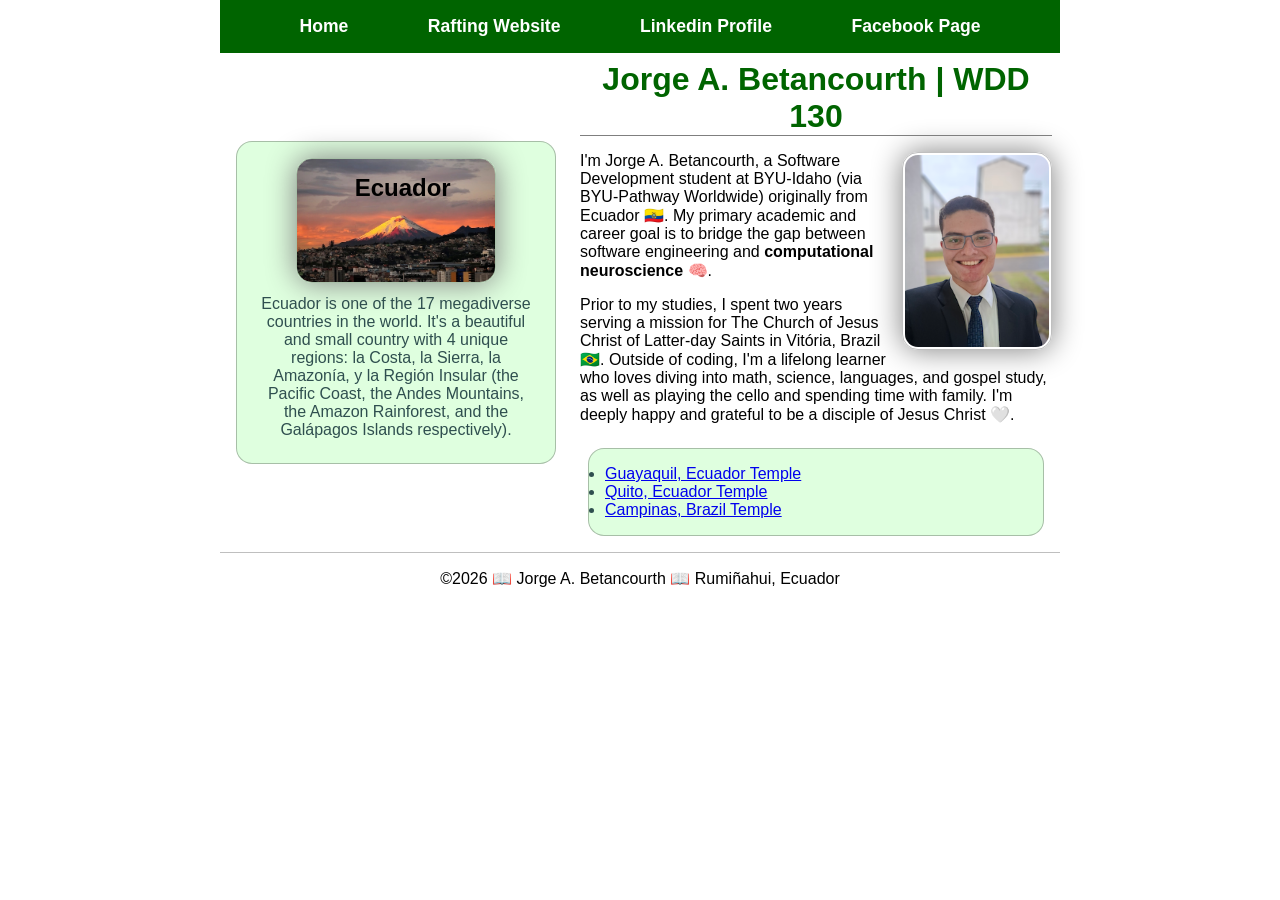
<file: index.html>
<!DOCTYPE html>
<html lang="en">

<head>
    <meta charset="UTF-8">
    <meta name="viewport" content="width=device-width, initial-scale=1.0">
    <title>Jorge A. Betancourth | WDD 130</title>
    <meta name="description" content=" Jorge A. Betancourth's webpage for the BYU-Idaho's course WDD130">
    <meta name="author" content="Jorge A. Betancourth">
    <link rel="stylesheet" href="styles/styles.css">
</head>

<body>
    <header>
        <nav>
            <a href="#">Home</a>
            <a href="wwr/">Rafting Website</a>
            <a href="https://www.linkedin.com/in/jorge-a-betancourth/" target="_blank">Linkedin Profile</a>
            <a href="https://facebook.com" target="_blank">Facebook Page</a>
        </nav>
    </header>
    <div class="grid">
        <main>
            <h1>Jorge A. Betancourth | WDD 130</h1>
            <img src="images/profile.webp" alt="Jorge A. Betancourth" width="200">
            <p>I'm Jorge A. Betancourth, a Software Development student at BYU-Idaho (via BYU-Pathway Worldwide) originally from Ecuador 🇪🇨. My primary academic and career goal is to bridge the gap between software engineering and <strong>computational neuroscience</strong> 🧠.</p>
            <p>Prior to my studies, I spent two years serving a mission for The Church of Jesus Christ of Latter-day Saints in Vitória, Brazil 🇧🇷. Outside of coding, I'm a lifelong learner who loves diving into math, science, languages, and gospel study, as well as playing the cello and spending time with family. I'm deeply happy and grateful to be a disciple of Jesus Christ 🤍.</p>
            <ul class="box">
                <li><a href="https://www.churchofjesuschrist.org/temples/details/guayaquil-ecuador-temple?lang=eng" target="_blank" rel="noopener">Guayaquil, Ecuador Temple</a></li>
                <li><a href="https://www.churchofjesuschrist.org/temples/details/quito-ecuador-temple?lang=eng" target="_blank" rel="noopener">Quito, Ecuador Temple</a></li>
                <li><a href="https://www.churchofjesuschrist.org/temples/details/campinas-brazil-temple?lang=eng" target="_blank" rel="noopener">Campinas, Brazil Temple</a></li>
            </ul>
        </main>
        <aside class="box">
            <h2>Ecuador</h2>
            <img src="images/ecuador_quito_landscape.webp" alt="Quito, Ecuador landscape">
            <p>Ecuador is one of the 17 megadiverse countries in the world. It's a beautiful and small country with 4 unique regions: la Costa, la Sierra, la Amazonía, y la Región Insular (the Pacific Coast, the Andes Mountains, the Amazon Rainforest, and the Galápagos Islands respectively).</p>
        </aside>
    </div>
    <footer>
        <p>©2026 📖 Jorge A. Betancourth 📖 Rumiñahui, Ecuador</p>
    </footer>
</body>

</html>
</file>
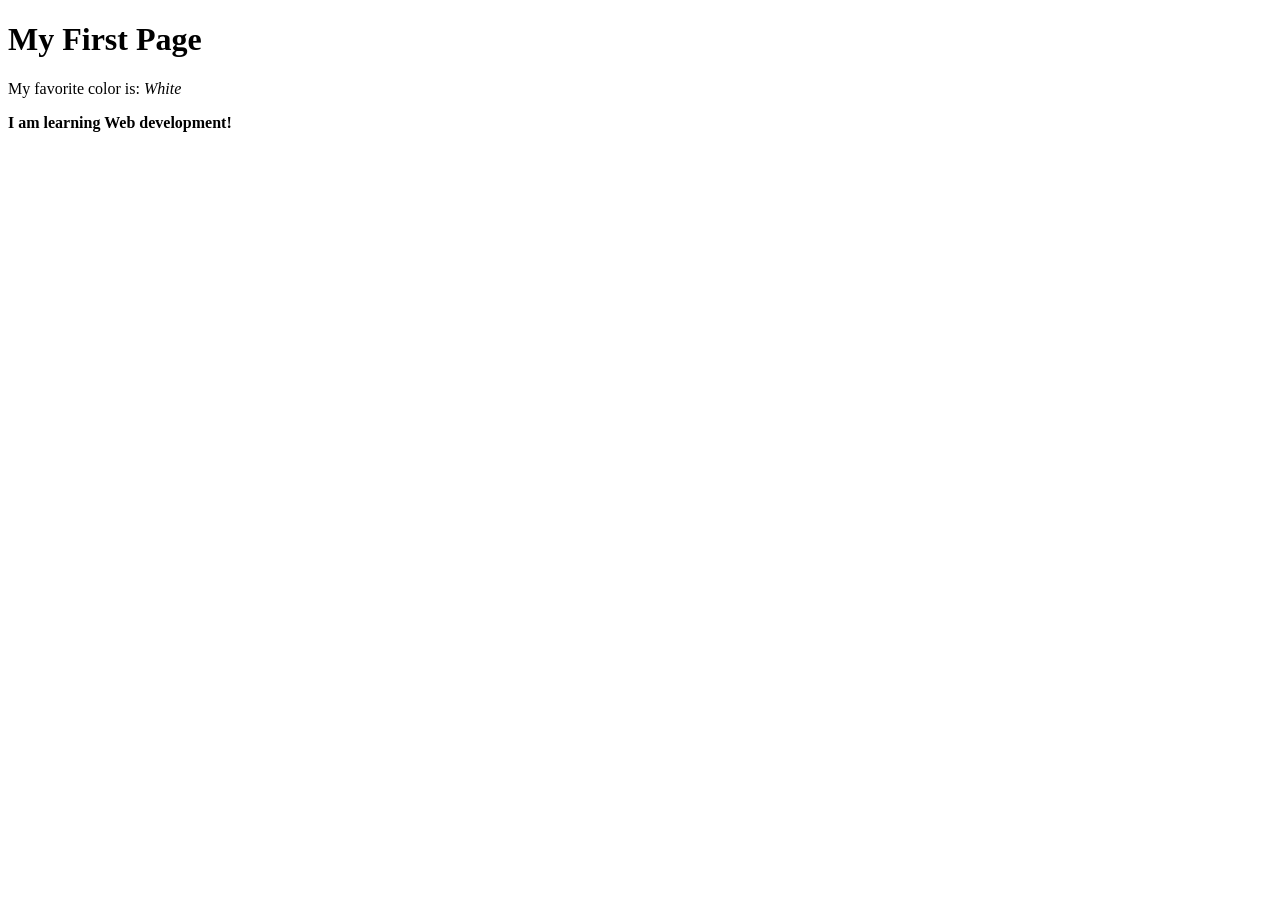
<file: week01/first-page.html>
<!DOCTYPE html>
<html lang="en">

<head>
    <meta charset="UTF-8">
    <meta name="viewport" content="width=device-width, initial-scale=1.0">
    <title>My First Page</title>
</head>

<body>
    <h1>My First Page</h1>
    <p>My favorite color is: <i>White</i></p>
    <p><b>I am learning Web development!</b></p>
</body>

</html>
</file>
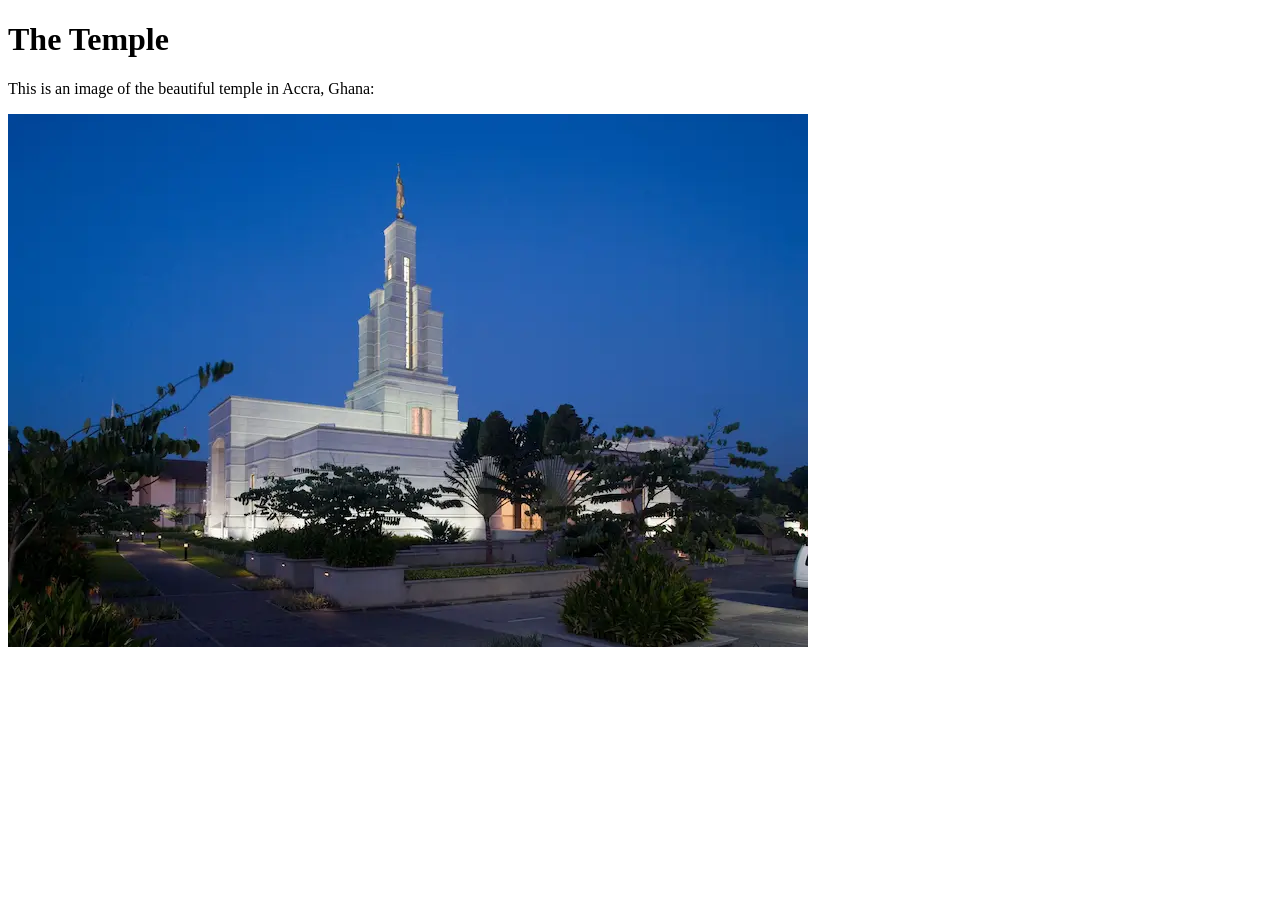
<file: week01/images.html>
<!DOCTYPE html>
<html lang="en">

<head>
    <meta charset="UTF-8">
    <meta name="viewport" content="width=device-width, initial-scale=1.0">
    <title>Temple Image</title>
</head>

<body>
    <h1>The Temple</h1>
    <p>This is an image of the beautiful temple in Accra, Ghana:</p>
    <img src="images/temple-small.webp" alt="The Accra Ghana Temple" width="800" height="533">

</body>

</html>
</file>
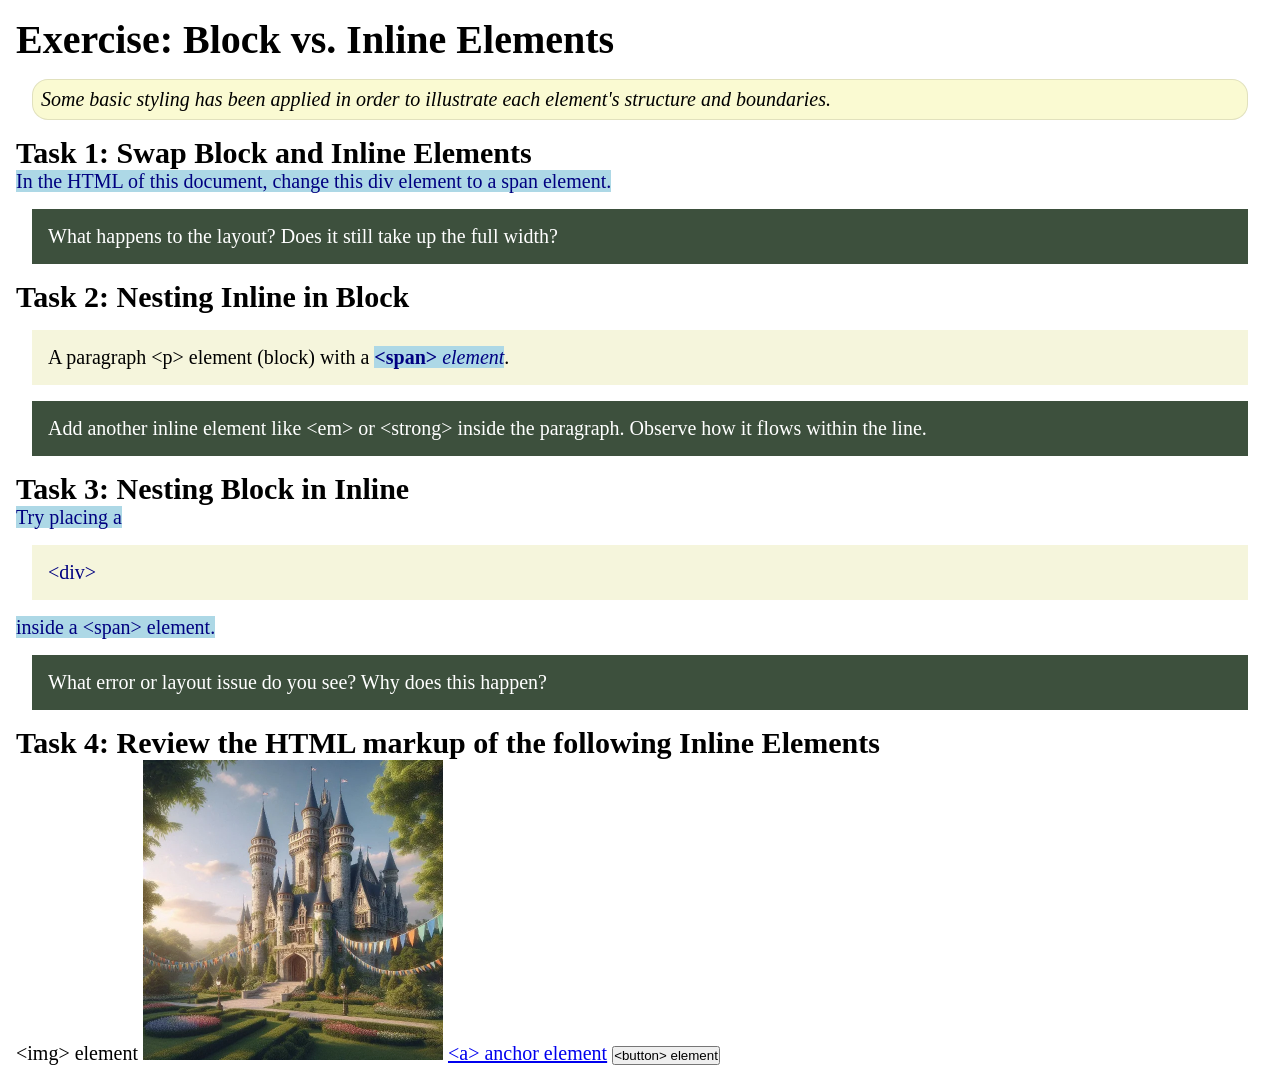
<file: week02/block-vs-inline.html>
<!DOCTYPE html>
<html lang="en">

<head>
    <meta charset="UTF-8">
    <meta name="viewport" content="width=device-width, initial-scale=1.0">
    <title>Exercise: Block vs. Inline Elements</title>
    <link rel="stylesheet" href="styles/block-vs-inline.css">
</head>

<body>
    <main>
        <h1>Exercise: Block vs. Inline Elements</h1>
        <p class="note">Some basic styling has been applied in order to illustrate each element's structure and boundaries.</p>

        <h2>Task 1: Swap Block and Inline Elements</h2>
        <span>In the HTML of this document, change this div element to a span element.</span>

        <p class="question">What happens to the layout? Does it still take up the full width?</p>

        <h2>Task 2: Nesting Inline in Block</h2>
        <p>A paragraph &lt;p&gt; element (block) with a <span><strong>&lt;span&gt;</strong> <em>element</em></span>.</p>
        <p class="question">Add another inline element like &lt;em&gt; or &lt;strong&gt; inside the paragraph. Observe how it flows within the line.</p>

        <h2>Task 3: Nesting Block in Inline</h2>
        <span>Try placing a <div>&lt;div&gt;</div>inside a &lt;span&gt; element.</span>
        <p class="question">What error or layout issue do you see? Why does this happen?</p>

        <h2>Task 4: Review the HTML markup of the following Inline Elements</h2>
        &lt;img&gt; element
        <img src="images/castle.webp" alt="placeholder image (images are inline)" width="300" height="300">
        <a href="https://churchofjesuschrist.org">&lt;a&gt; anchor element</a>
        <button type="button">&lt;button&gt; element</button>
    </main>
</body>

</html>
</file>
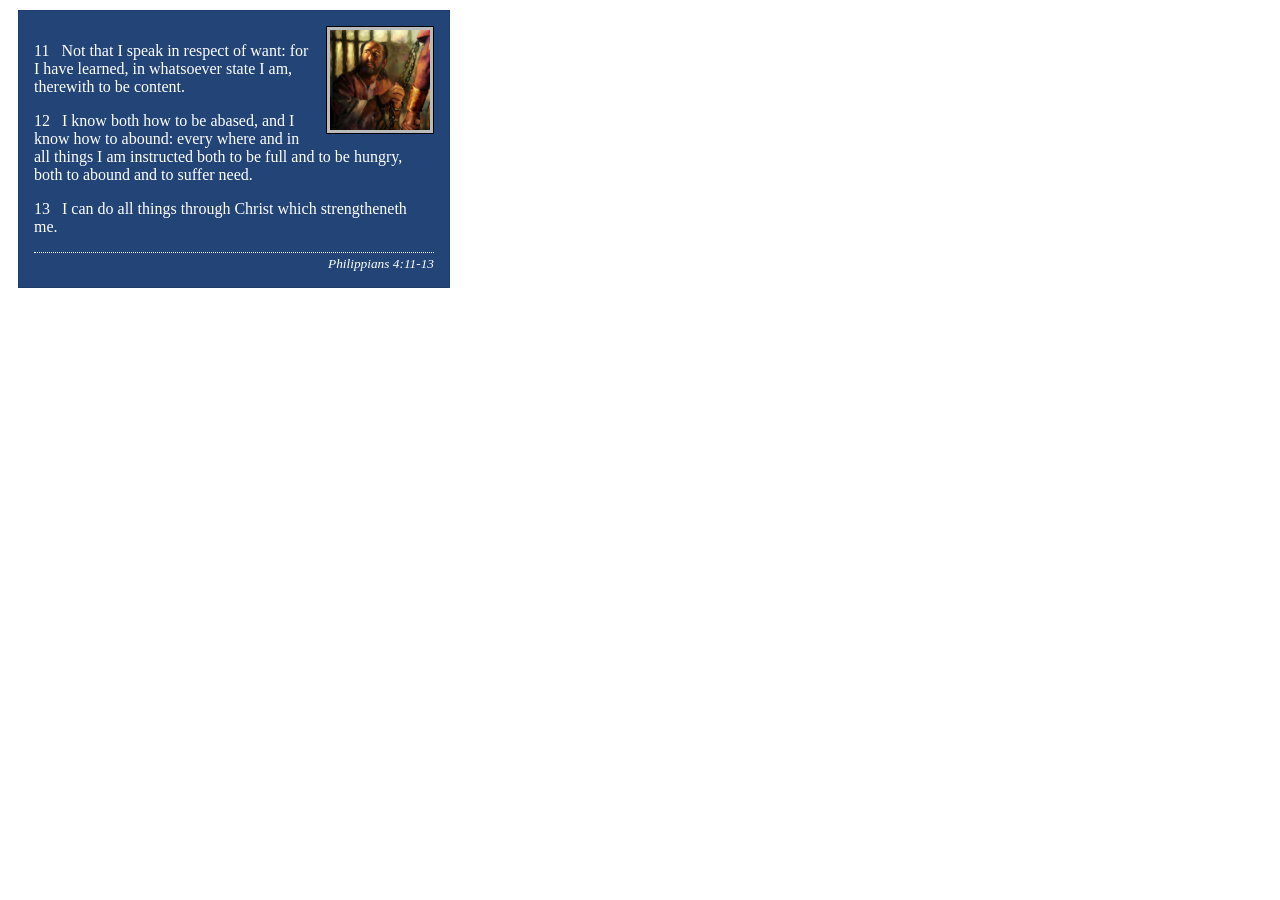
<file: week02/box-model-solution.html>
<!DOCTYPE html>
<html lang="en">

<head>
    <meta charset="UTF-8">
    <meta name="viewport" content="width=device-width, initial-scale=1.0">
    <title>Box Model Activity</title>
    <link rel="stylesheet" href="styles/box-model-solution.css">
</head>

<body>
    <main>
        <div class="callout">
            <img src="images/apostle-paul-imprisoned.webp" alt="Paul the Apostle - Imprisoned in Rome" width="200" height="200">
            <blockquote>
                <p>11 &nbsp; Not that I speak in respect of want: for I have learned, in whatsoever state I am, therewith to be content.</p>
                <p>12 &nbsp; I know both how to be abased, and I know how to abound: every where and in all things I am instructed both to be full and to be hungry, both to abound and to suffer need.</p>
                <p>13 &nbsp; I can do all things through Christ which strengtheneth me.</p>
            </blockquote>
            <cite>Philippians 4:11-13</cite>
        </div>
    </main>
</body>

</html>
</file>
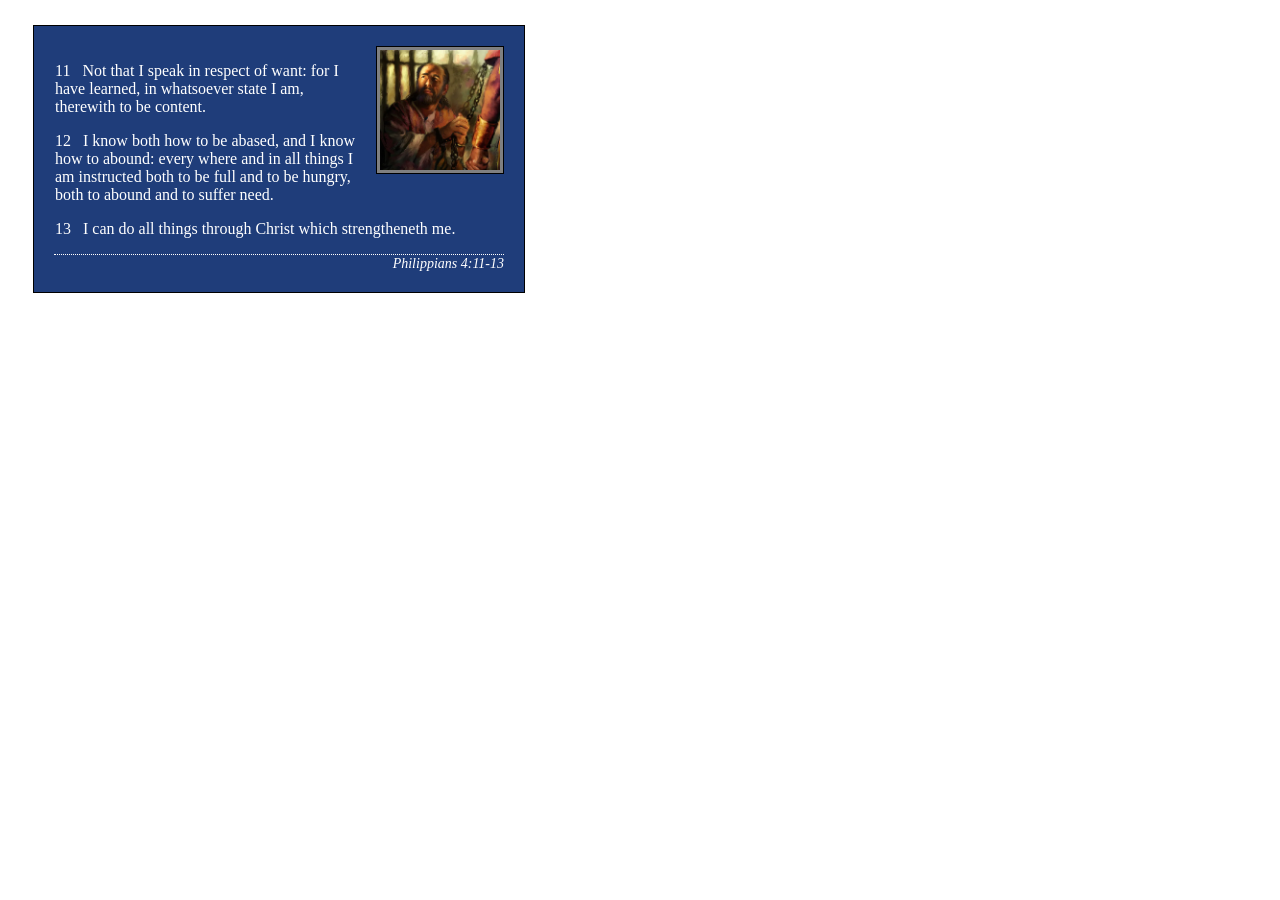
<file: week02/box-model.html>
<!DOCTYPE html>
<html lang="en">

<head>
    <meta charset="UTF-8">
    <meta name="viewport" content="width=device-width, initial-scale=1.0">
    <title>Box Model Activity</title>
    <link rel="stylesheet" href="styles/box-model.css">
</head>

<body>
    <main>
        <div class="callout">
            <img src="images/apostle-paul-imprisoned.webp" alt="Paul the Apostle - Imprisoned in Rome" width="120" height="120">
            <blockquote>
                <p>11 &nbsp; Not that I speak in respect of want: for I have learned, in whatsoever state I am, therewith to be content.</p>
                <p>12 &nbsp; I know both how to be abased, and I know how to abound: every where and in all things I am instructed both to be full and to be hungry, both to abound and to suffer need.</p>
                <p>13 &nbsp; I can do all things through Christ which strengtheneth me.</p>
            </blockquote>
            <cite>Philippians 4:11-13</cite>
        </div>
    </main>
</body>

</html>
</file>
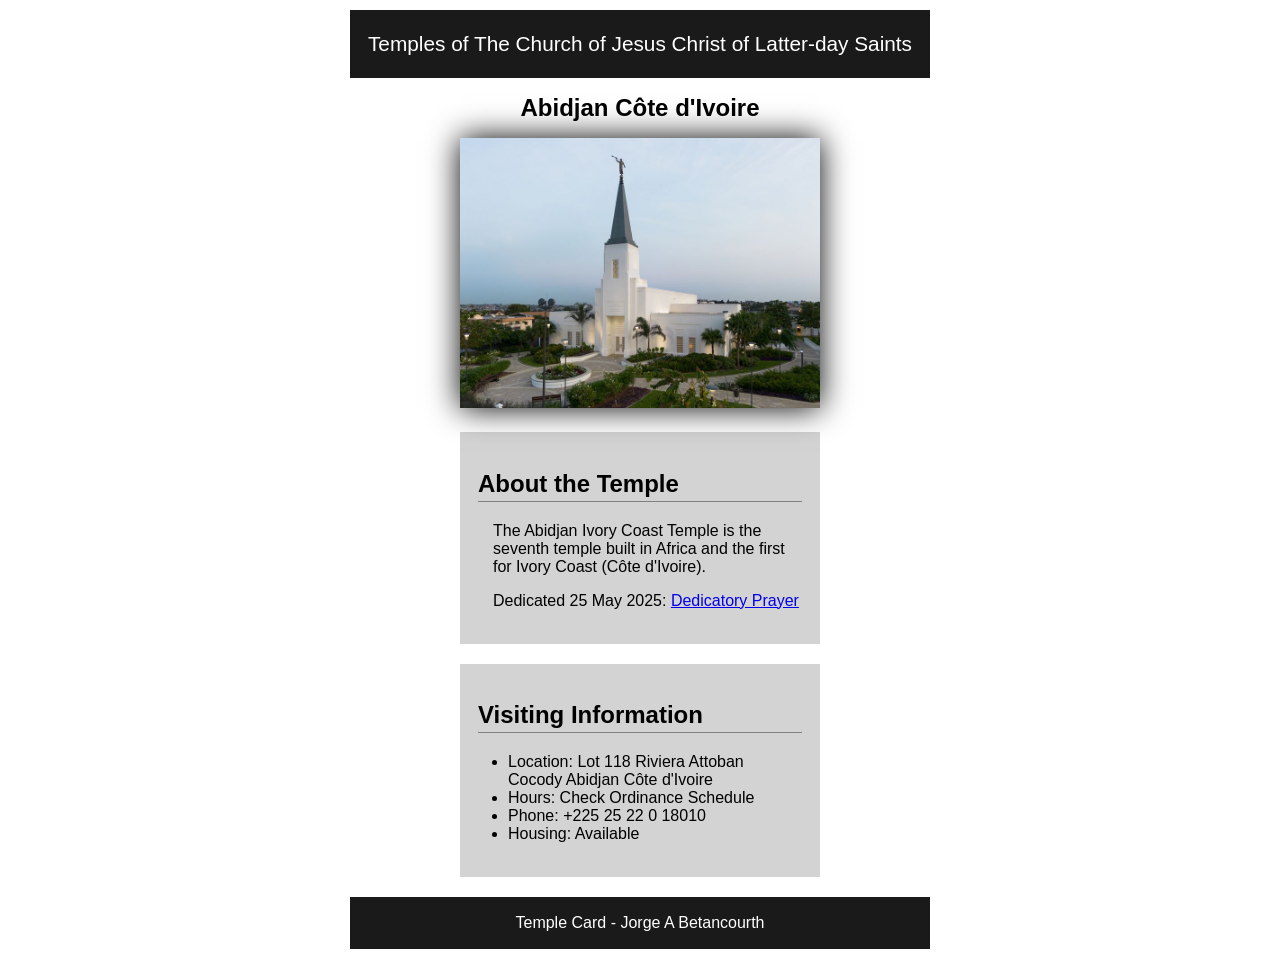
<file: week02/temple.html>
<!DOCTYPE html>
<html lang="en">

<head>
    <meta charset="UTF-8">
    <meta name="viewport" content="width=device-width, initial-scale=1.0">
    <title>Temple Card - Abidjan Côte d'Ivoire</title>
    <link rel="stylesheet" href="styles/temple.css">
</head>

<body>
    <header>
        <p>Temples of The Church of Jesus Christ of Latter-day Saints</p>
    </header>
    <main>
        <h1>Abidjan Côte d'Ivoire</h1>
        <picture>
            <img src="images/abidjan-ivory-coast.jpeg" alt="Abidjan Côte d'Ivoire Temple">
        </picture>
        <section>
            <h2>About the Temple</h2>
            <p>The Abidjan Ivory Coast Temple is the seventh temple built in Africa and the first for Ivory Coast (Côte d'Ivoire).</p>
            <p>Dedicated 25 May 2025: <a href="https://www.churchofjesuschrist.org/temples/dedicatory-prayer/abidjan-ivory-coast-temple/2025-05-25?lang=eng" target="_blank" rel="noopener noreferrer">Dedicatory Prayer</a></p>
        </section>
        <section>
            <h2>Visiting Information</h2>
            <ul>
                <li>Location: Lot 118 Riviera Attoban Cocody Abidjan Côte d'Ivoire</li>
                <li>Hours: Check Ordinance Schedule</li>
                <li>Phone: +225 25 22 0 18010</li>
                <li>Housing: Available</li>
            </ul>
        </section>
    </main>
    <footer>
        <p>Temple Card - Jorge A Betancourth</p>
    </footer>
</body>

</html>
</file>
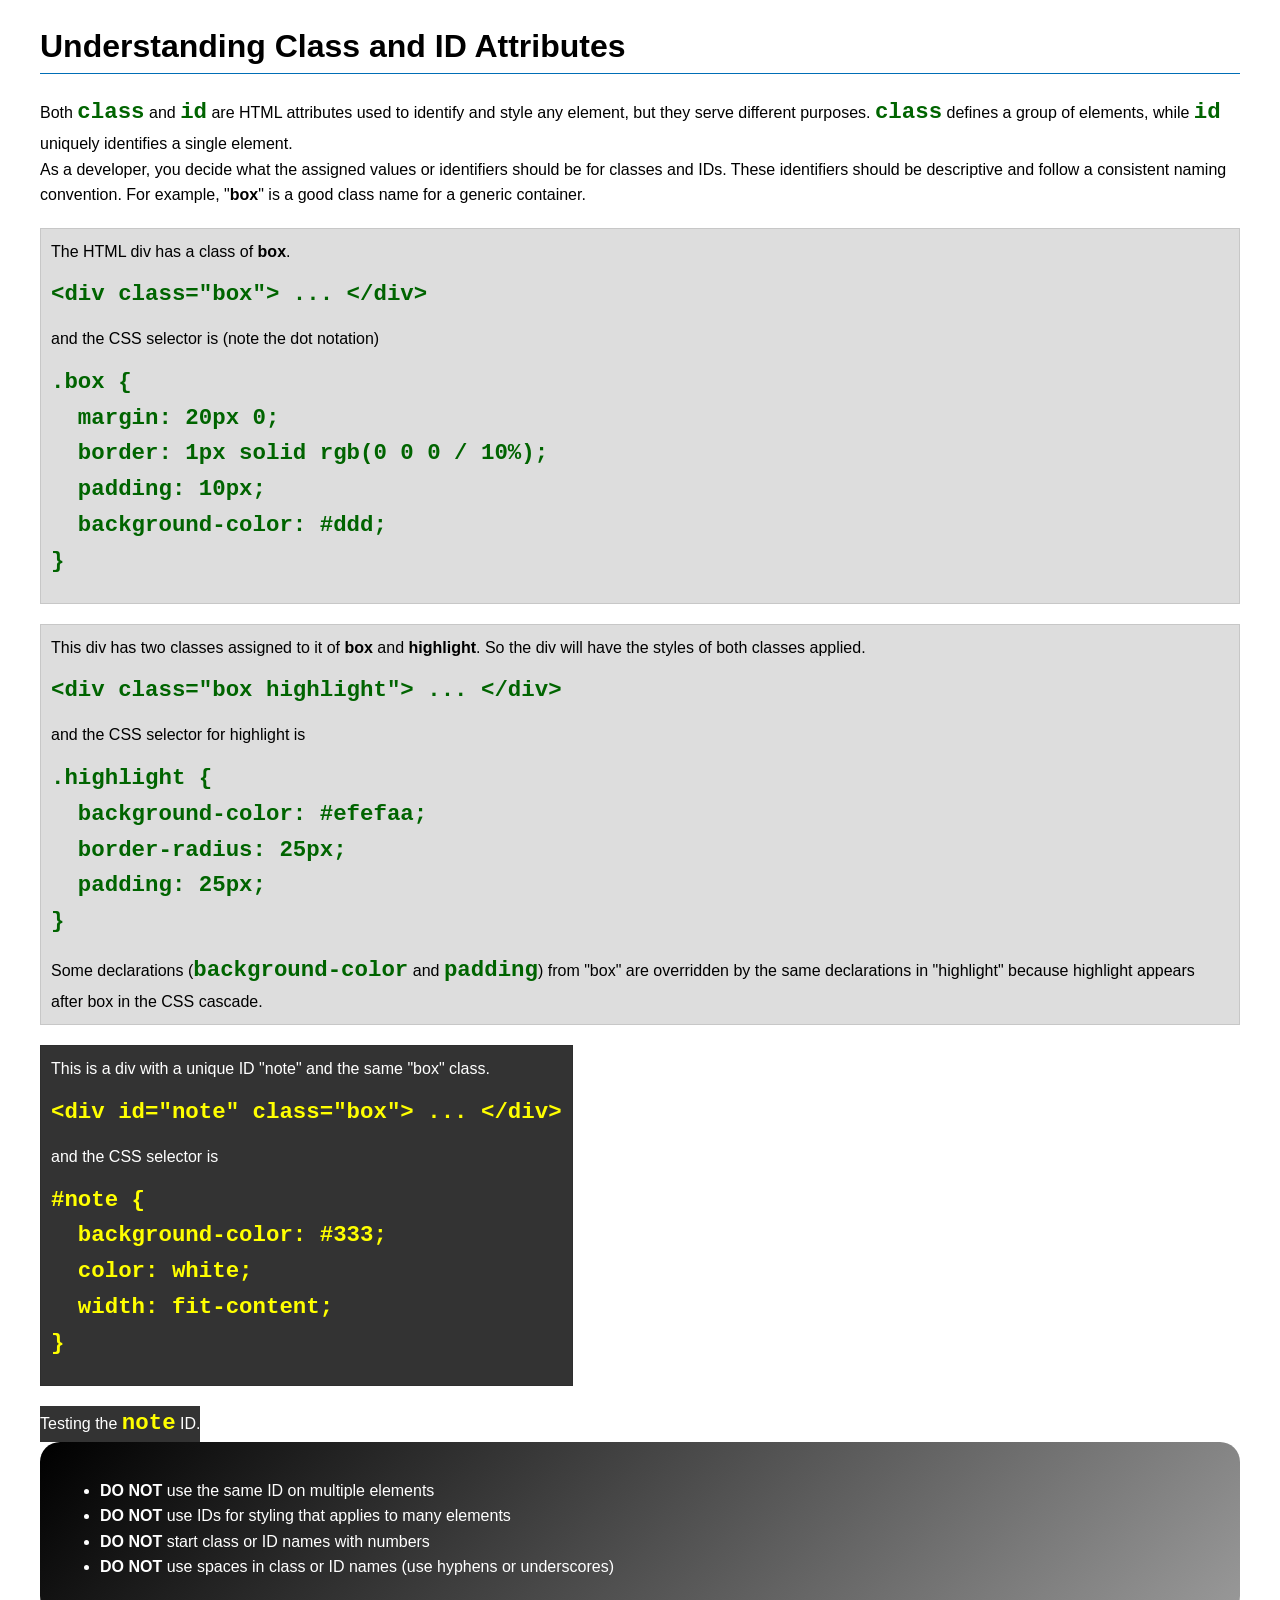
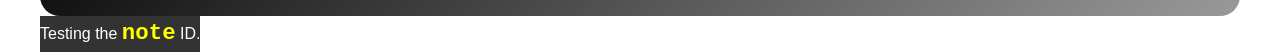
<file: week03/class-and-id.html>
<!DOCTYPE html>
<html lang="en">

<head>
    <meta charset="UTF-8">
    <meta name="viewport" content="width=device-width, initial-scale=1.0">
    <title>Class vs ID Attributes</title>
    <link rel="stylesheet" href="styles/class-and-id.css">
</head>

<body>
    <h1>Understanding Class and ID Attributes</h1>
    <p>Both <code>class</code> and <code>id</code> are HTML attributes used to identify and style any element, but they serve different purposes. <code>class</code> defines a group of elements, while <code>id</code> uniquely identifies a single element.</p>
    <p>As a developer, you decide what the assigned values or identifiers should be for classes and IDs. These identifiers should be descriptive and follow a consistent naming convention. For example, "<strong>box</strong>" is a good class name for a generic container.</p>
    <div class="box">
        <p>The HTML div has a class of <strong>box</strong>.</p>
        <pre><code class="html">&lt;div class="box"&gt; ... &lt;/div&gt;</code></pre>
        and the CSS selector is (note the dot notation)
        <pre><code class="css">.box {
  margin: 20px 0;
  border: 1px solid rgb(0 0 0 / 10%);
  padding: 10px;
  background-color: #ddd; 
}</code></pre>
    </div>

    <div class="box">
        <p>This div has two classes assigned to it of <strong>box</strong> and <strong>highlight</strong>. So the div will have the styles of both classes applied.</p>
        <pre><code class="html">&lt;div class="box highlight"&gt; ... &lt;/div&gt;</code></pre>
        and the CSS selector for highlight is
        <pre><code class="css">.highlight {
  background-color: #efefaa;
  border-radius: 25px;
  padding: 25px;
}</code></pre>
        <p>Some declarations (<code>background-color</code> and <code>padding</code>) from "box" are overridden by the same declarations in "highlight" because highlight appears after box in the CSS cascade.</p>
    </div>

    <div id="note" class="box">
        <p>This is a div with a unique ID "note" and the same "box" class.</p>
        <pre><code class="html">&lt;div id="note" class="box"&gt; ... &lt;/div&gt;</code></pre>
        and the CSS selector is
        <pre><code class="css">#note {
  background-color: #333;
  color: white;
  width: fit-content;
}</code></pre>
    </div>

    <div id="note">
        <p>Testing the <code>note</code> ID.</p>
    </div>

    <section id="best-practice">
        <ul>
            <li><strong>DO NOT</strong> use the same ID on multiple elements</li>
            <li><strong>DO NOT</strong> use IDs for styling that applies to many elements</li>
            <li><strong>DO NOT</strong> start class or ID names with numbers</li>
            <li><strong>DO NOT</strong> use spaces in class or ID names (use hyphens or underscores)</li>
        </ul>
    </section>

    <div id="note">
        <p>Testing the <code>note</code> ID.</p>
    </div>

</body>

</html>
</file>
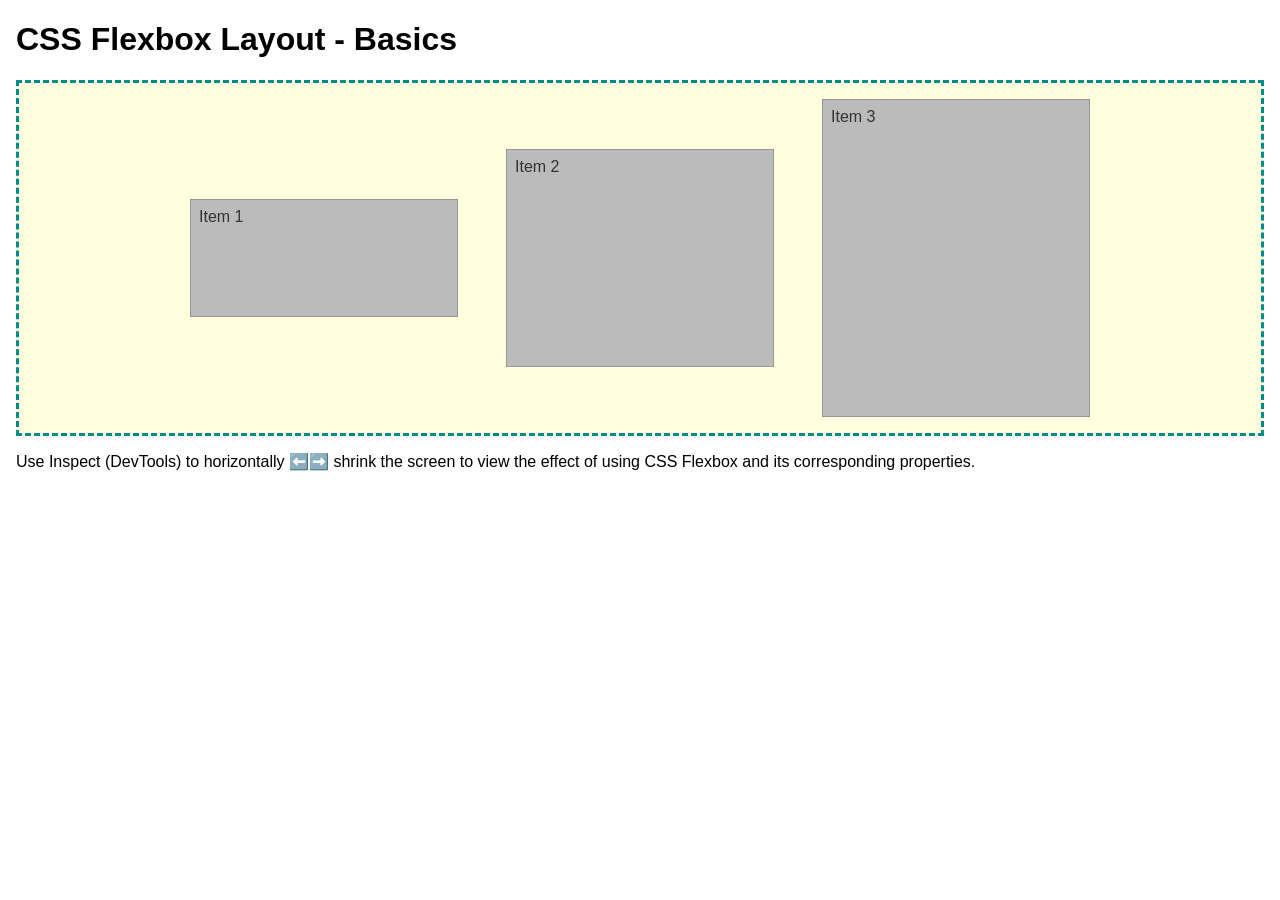
<file: week04/flexbox-layout.html>
<!DOCTYPE html>
<html lang="en">

<head>
    <meta charset="UTF-8">
    <meta name="viewport" content="width=device-width, initial-scale=1.0">
    <title>CSS Flexbox Layout - Basics</title>
    <link rel="stylesheet" href="styles/flexbox.css">
</head>

<body>
    <main>
        <h1>CSS Flexbox Layout - Basics</h1>
        <div class="flex-container">
            <div class="flex-item item1">Item 1</div>
            <div class="flex-item item2">Item 2</div>
            <div class="flex-item item3">Item 3</div>
        </div>
        <p>Use Inspect (DevTools) to horizontally ⬅️➡️ shrink the screen to view the effect of using CSS Flexbox and its corresponding properties.</p>
    </main>
</body>

</html>
</file>
<file: styles/styles.css>
* {
    margin: 0;
    padding: 0;
    box-sizing: border-box;
    font-family: 'Gill Sans', 'Gill Sans MT', Calibri, 'Trebuchet MS', sans-serif;
}

:root {
    --text-align: center;
    --title-color: darkgreen;
    --small-padding-margin: 0.5rem;

    --border: 1px solid rgb(0 0 0 / 0.25);
    --border-radius: 1rem;

    --box-padding-margin: 1rem;
    --box-color: darkslategray;
    --box-background-color: rgb(212 255 212 / 0.75);

    --image-width: 200px;
    --image-height: auto;
    --image-shadow: 0 0 30px gray;
}

header,
.grid,
footer {
    max-width: 840px;
    margin: 0 auto;
}

nav {
    background-color: var(--title-color);
    padding: var(--small-padding-margin);
    display: flex;
    justify-content: space-evenly;
    align-items: center;
}

nav a {
    display: block;
    padding: var(--small-padding-margin);
    text-decoration: none;
    font-size: 1.1rem;
    font-weight: 600;
    color: white;
}

main {
    grid-column: 2 / 3;
    grid-row: 1 / 2;
}

h1 {
    color: var(--title-color);
    text-align: var(--text-align);
    margin: var(--small-padding-margin);
    border-bottom: 1px solid rgb(0 0 0 / 0.50);
}

img {
    width: var(--image-width);
    height: var(--image-height);
    border: var(--border);
    border-radius: var(--border-radius);
    box-shadow: var(--image-shadow);
}

main img {
    width: 150px;
    padding: 2px;
    float: right;
    margin: var(--small-padding-margin);
}

p {
    padding: var(--small-padding-margin);
}

aside {
    width: 20rem;
    text-align: var(--text-align);
    position: relative;
    grid-column: 1 / 2;
    grid-row: 1 / 2;
}

aside h2 {
    position: absolute;
    top: 10%;
    left: 37%;
    color: black;
}

footer {
    padding: var(--small-padding-margin);
    border-top: var(--border);
    text-align: var(--text-align);
}

/* Class Selectors */
.box {
    margin: var(--box-padding-margin);
    border: var(--border);
    padding: var(--box-padding-margin);
    background-color: var(--box-background-color);
    color: var(--box-color);
    border-radius: var(--border-radius);
    clear: both;
}

.grid {
    display: grid;
    align-items: center;
}
</file>
<file: week02/styles/block-vs-inline.css>
* {
    margin: 0;
    padding: 0;
}

body {
    font-size: 20px;
    margin: 1rem;
}

p,
div {
    background-color: beige;
    margin: 1rem;
    padding: 1rem;
}

span {
    color: navy;
    background-color: lightblue;
}

code {
    margin: 0;
    padding: 0;
    color: green;
    font-size: 1.2rem;
}

.note {
    font-style: italic;
    background-color: lightgoldenrodyellow;
    border-radius: 1rem;
    border: 1px solid rgb(0 0 0 / 10%);
    margin: 1rem;
    padding: .5rem;
}

.question {
    background-color: #3d503d;
    color: #fff;
}
</file>
<file: week02/styles/box-model-solution.css>
.callout {
    max-width: 400px;
    margin: 10px;
    border: 1px solid rgb(0 0 0 / 10%);
    padding: 15px;
    background-color: #247;
    color: #fff;
}

.callout img {
    float: right;
    margin: 0 0 10px 15px;
    border: 1px solid #000;
    padding: 3px;
    background-color: #bbb;
    width: 100px;
    height: auto;
}

blockquote {
    margin: 0;
}

cite {
    display: block;
    border-top: 1px dotted #fff;
    padding-top: 3px;
    text-align: right;
    font-size: smaller;
}
</file>
<file: week02/styles/box-model.css>
.callout {
    max-width: 450px;
    margin: 25px;
    border: 1px solid black;
    padding: 20px;
    background-color: hsl(220 60% 30%);
    color: white;
}

.callout img {
    float: right;
    margin: 0 0 0 15px;
    border: 1px solid black;
    padding: 3px;
    background-color: gray;
    width: 120px;
    height: auto;
}

blockquote {
    margin: 1px;
}

cite {
    display: block;
    border-top: 1px dotted white;
    padding-top: 1px;
    text-align: right;
    font-size: 14px;
}
</file>
<file: week02/styles/temple.css>
body {
    width: 600px;
    margin: auto;
    font-family: lato, sans-serif;
}

main {
    width: 60%;
    margin: auto;
}

header,
footer {
    background-color: hsl(0 0% 10%);
    text-align: center;
    color: white;
    padding: 1px;
    font-size: 1.3rem;
    margin: 10px;
}

footer {
    font-size: 1rem;
}

h1 {
    text-align: center;
    font-size: 1.5rem;
}

img {
    width: 100%;
    margin: auto;
    box-shadow: 0 0 30px black;
}

section {
    width: 90%;
    background-color: lightgrey;
    padding: 5%;
    margin: 20px auto;
}

h2 {
    border-bottom: 1px solid gray;
    padding-bottom: 3px;
}

section p {
    margin-left: 15px;
}

section ul {
    margin-left: -10px;
}
</file>
<file: week03/styles/class-and-id.css>
body {
    font-family: Arial, sans-serif;
    line-height: 1.6;
    margin: 0;
    padding: 0 40px;
}

h1 {
    border-bottom: 1px solid rgb(0 110 182);
    padding-bottom: 0;
}

p {
    margin: 0;
}

code {
    color: darkgreen;
    font-weight: 700;
    font-size: 1.4rem;
}

/* Class examples - can be reused */
.box {
    margin: 20px 0;
    border: 1px solid rgb(0 0 0 / 10%);
    padding: 10px;
    background-color: #ddd;
    /* this is shorthand for #dddddd */
}

.highlight {
    background-color: #efefaa;
    border-radius: 25px;
    padding: 25px;
}

/* ID examples - should be unique */

#note {
    background-color: #333;
    color: white;
    width: fit-content;
}

#note code {
    color: yellow;
}

#best-practice {
    background: linear-gradient(135deg, #000 0%, #999 100%);
    color: white;
    border-radius: 20px;
    padding: 20px;
}
</file>
<file: week04/styles/flexbox.css>
body {
    font-family: Helvetica, Arial, sans-serif;
    margin: 1rem;
}

.flex-container {
    border: 3px dashed darkcyan;
    background-color: lightyellow;
    display: flex;
    flex-direction: row;
    justify-content: center;
    align-items: center;
    flex-wrap: wrap;
    gap: 1rem;
}

.flex-item {
    width: 250px;
    margin: 1rem;
    border: 1px solid rgb(0 0 0 / 20%);
    padding: 0.5rem;
    background-color: #bbb;
    color: #333;
}

.item1 {
    min-height: 100px;
}

.item2 {
    min-height: 200px;
}

.item3 {
    min-height: 300px;
}
</file>
